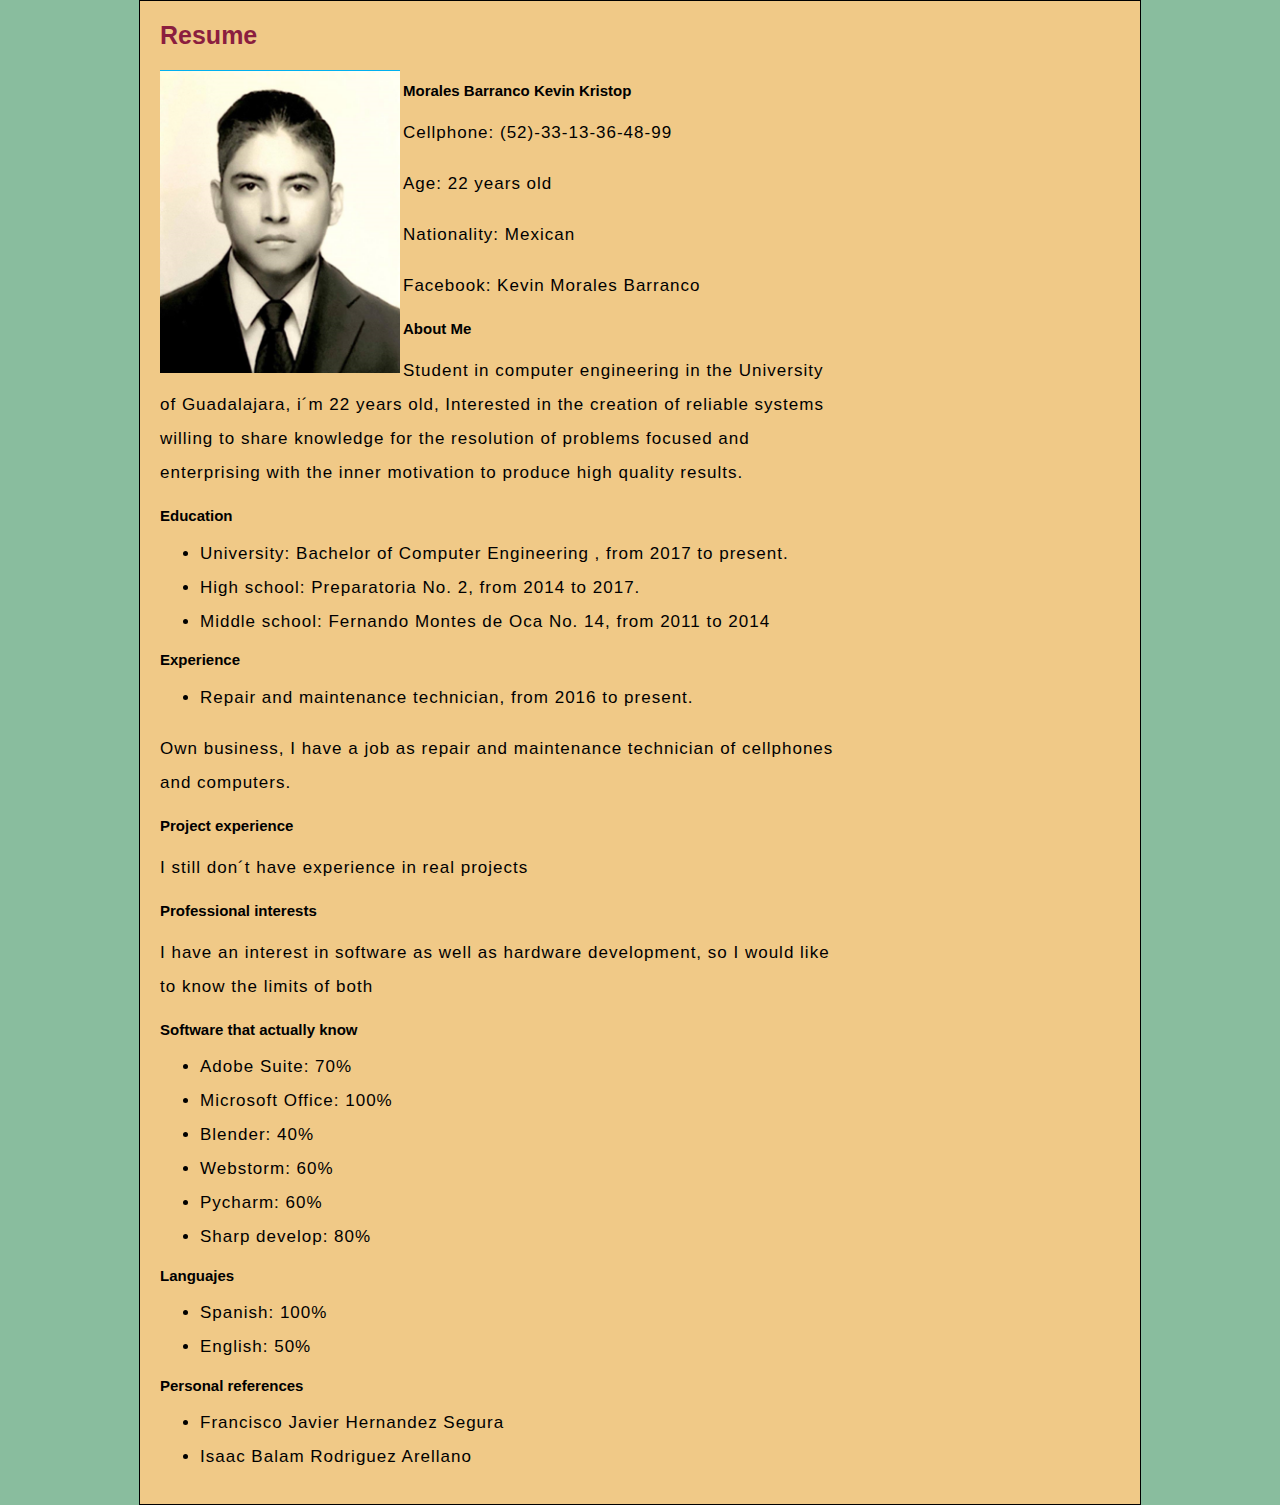
<file: index.html>
<html>
    <head>
        <link href="styles/style.css" rel="stylesheet" type="text/css">
        <link href="https://fonts.google.com/specimen/Abril+Fatface" rel="stylesheet" type="text/css">
        <title>
            Resume
        </title>

    </head>
    <body>
        <div>
             
            <h1>
                Resume
            </h1>
            <img class="responsive-img", src="foto.png", align="left"/>    
            <h2>
                Morales Barranco
                Kevin Kristop
            </h2>
           
                <p>Cellphone: (52)-33-13-36-48-99</p>
                <p>Age: 22 years old</p>
                <p>Nationality: Mexican</p>
                <p>Facebook: Kevin Morales Barranco</p>
            
            
                
            
        

            <h2>
                About Me
            </h2>
            <p>
                Student in computer engineering in the University of Guadalajara, i´m 22 years old, 
                Interested in the creation of reliable systems willing to share knowledge for the resolution of problems 
                focused and enterprising with the inner motivation to produce high quality results.
            </p>
            <h2>
                Education
            </h2>
            <ul>
                <li>University: Bachelor of Computer Engineering , from 2017 to present.</li>
                <li>High school: Preparatoria No. 2, from 2014 to 2017.</li>
                <li>Middle school: Fernando Montes de Oca No. 14, from 2011 to 2014</li>
            </ul>
            <h2>
                Experience
            </h2>
            <ul>
                <li>
                    Repair and maintenance technician, from 2016 to present.
                </li>
            </ul>
            <p>
                Own business, I have a job as repair and maintenance 
                technician of cellphones and computers.
            </p>
            <h2>
                Project experience
            </h2>
            <p>
                I still don´t have experience in real projects
            </p>
            <h2>
                Professional interests
            </h2>
            <p>
                I have an interest in software as well as hardware development, so I would like to know the limits of both
            </p>
            <h2>
                Software that actually know
            </h2>
            <ul>
                <li>Adobe Suite: 70%</li>
                <li>Microsoft Office: 100%</li>
                <li>Blender: 40%</li>
                <li>Webstorm: 60%</li>
                <li>Pycharm: 60%</li>
                <li>Sharp develop: 80%</li>
            </ul>
            <h2>
                Languajes
            </h2>
            <ul>
                <li>Spanish: 100%</li>
                <li>English: 50%</li>
            </ul>
            <h2>
                Personal references
            </h2>
            <ul>
                <li>
                    Francisco Javier Hernandez Segura
                </li>
                <li>
                    Isaac Balam Rodriguez Arellano
                </li>
            </ul>


        </div>

    </body>


</html>
</file>
<file: styles/style.css>
html {
    font-size: 19px; /* px quiere decir 'píxeles': el tamaño de la fuente base es ahora de 10 píxeles de altura */
    font-family: "Open Sans", sans-serif; /* Este debe ser el resto del resultado que obtuviste de Google fonts */
    background-color: 89bd9e;
  }

  h1 {
    margin: 0;
    padding: 20px 0;
    color: #8b1e3f;
    
  }
  
  p, li {
    font-size: 16px;
    line-height: 2;
    letter-spacing: 1px;
  }
  body {
    width: 600px;
    margin: 0 auto;
    background-color: f0c987;
    padding: 0 20px 20px 20px;
    border: 1px solid black;
  }
  
  @media (max-width: 1980px){
      body {
        width: 75%;
        margin: 0 auto;
        background-color: f0c987;
        padding: 0 20px 20px 20px;
        border: 1px solid black;
        font-size: 10px;
      }
      h1 {
        margin: 0;
        padding: 20px 0;
        color: #8b1e3f;
        font-size: 25px;
        width: 80vw;
        
      }
      
      p, li {
        font-size: 17px;
        line-height: 2;
        letter-spacing: 1px;
        width: 75vmin;
      }
      .responsive-img {
        width: 25%;
        height: auto;
      }
  }
</file>
